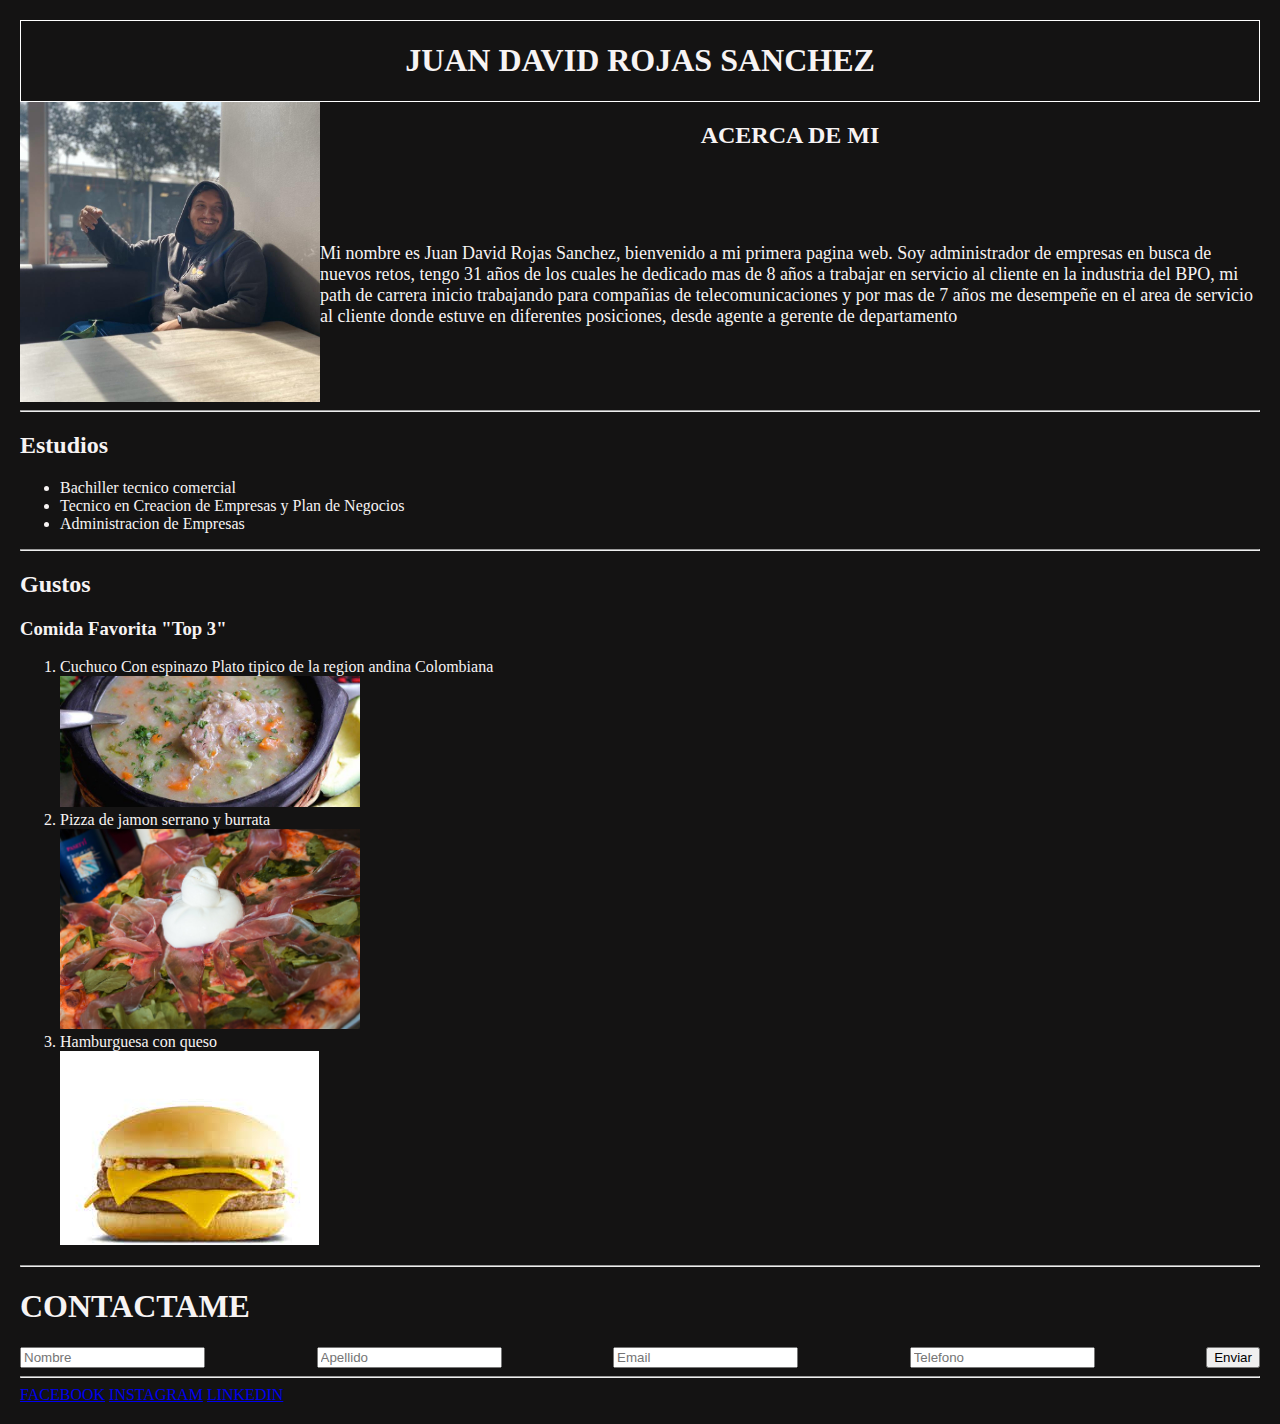
<file: C3 HTML/Homework/index.html>
<!DOCTYPE html>
<html lang="es">
    <head>
        <link rel="stylesheet" type="text/css" href="styles.css">
        <link rel="preconnect" href="https://fonts.googleapis.com">
        <link rel="preconnect" href="https://fonts.gstatic.com" crossorigin>
        <link href="https://fonts.googleapis.com/css2?family=Jaini&display=swap" rel="stylesheet">
        <title>Juan David Rojas Sanchez</title>
    </head>
    <body>

        <header>
            <div class="contenedorTituloPrincipal">
                <h1 id="tituloPrincipal">JUAN DAVID ROJAS SANCHEZ</h1>
            </div>
            
        </header> 
       <main>
            <section>
                <article>
                    <div class="contenedorBienvenida">
                        <img src="./Perfil.jpg" width="300" \>
                        <div class="contenedorDescripcion">
                            <h2>ACERCA DE MI</h2>
                            <p id="descripcion">Mi nombre es Juan David Rojas Sanchez, bienvenido a mi primera pagina web.
                            Soy administrador de empresas en busca de nuevos retos, tengo 31 años de los cuales he dedicado mas de 8 años a trabajar en servicio al cliente en la industria del BPO, mi path de carrera inicio trabajando para compañias de telecomunicaciones y por mas de 7 años me desempeñe en el area de servicio al cliente donde estuve en diferentes posiciones, desde agente a gerente de departamento </P>
                        </div>
                    </div>
                </article>             
                <hr \>
                <article>
                    <div>
                        <h2>Estudios</h3>
                    </div>
                    <div>
                        <ul>
                            <li>Bachiller tecnico comercial</li>
                            <li>Tecnico en Creacion de Empresas y Plan de Negocios</li>
                            <li>Administracion de Empresas</li>
                        </ul>
                    </div>
                
                </article>
            
                <hr \>
                <article>
                    <h2>Gustos</h2>
                    <div>
                        <h3>Comida Favorita "Top 3"</h3>
                        <ol>
                        <li>Cuchuco Con espinazo Plato tipico de la region andina Colombiana</li>
                        <img src="./cuchuco.jpg" width="300">
                        <li>Pizza de jamon serrano y burrata</li>
                        <img src="./Pizza.jpg" width="300">
                        <li>Hamburguesa con queso</li>
                        <img src="./Hamburguesa.jpeg ">
                        </ol>
                    </div>
                    
                </article>
                <hr \>
                <article>
                    <h1>CONTACTAME</h1>
                    <form id="form">
                        <div>
                            <input type="text" name="nombre" placeholder="Nombre" \>
                        </div>
                        <div>
                            <input type="text" name="apellido" placeholder="Apellido" \>
                        </div>
                        <div>
                        <input type="email" name="email" placeholder="Email" \>
                        </div> 
                        <div>
                            <input type="tel" name="Telefono" placeholder="Telefono" \>
                        </div>
                        <button>Enviar</button>
                    </form>
                </article>
    
            </section>
            <hr \>   
        </main>
        <div>
            <footer>
                <span> <a href="https://es-es.facebook.com/davidrojazs">FACEBOOK</a> </span>
                <span> <a href="https://www.instagram.com/juandarjsz/">INSTAGRAM</a> </span>
                <span> <a href="https://www.linkedin.com/in/juan-david-rojas-s%C3%A1nchez-054a501a3/?trk=public-profile-join-page">LINKEDIN</a> </span>
            </footer>
        </div>
    </body>
</html>
</file>
<file: C3 HTML/Homework/styles.css>
.jaini-regular {
    font-family: "Jaini", system-ui;
    font-weight: 400;
    font-style: normal;
    
  }
body {
    background-color: #141313;
    color: #f7f3f3;
    margin: 20px;
  }
.contenedorTituloPrincipal{
    display: flex;
    justify-content: center;
    border: 1px solid white
}
.contenedorBienvenida{
    display: flex;
    flex-wrap: nowrap;

}
.contenedorDescripcion{
    display: flex;
    flex-wrap: wrap;
    justify-content: space-around;
}
#descripcion{
    font-size: large;
}
#form{
    display: flex;
    flex-wrap: nowrap;
    justify-content: space-between;
}
</file>
